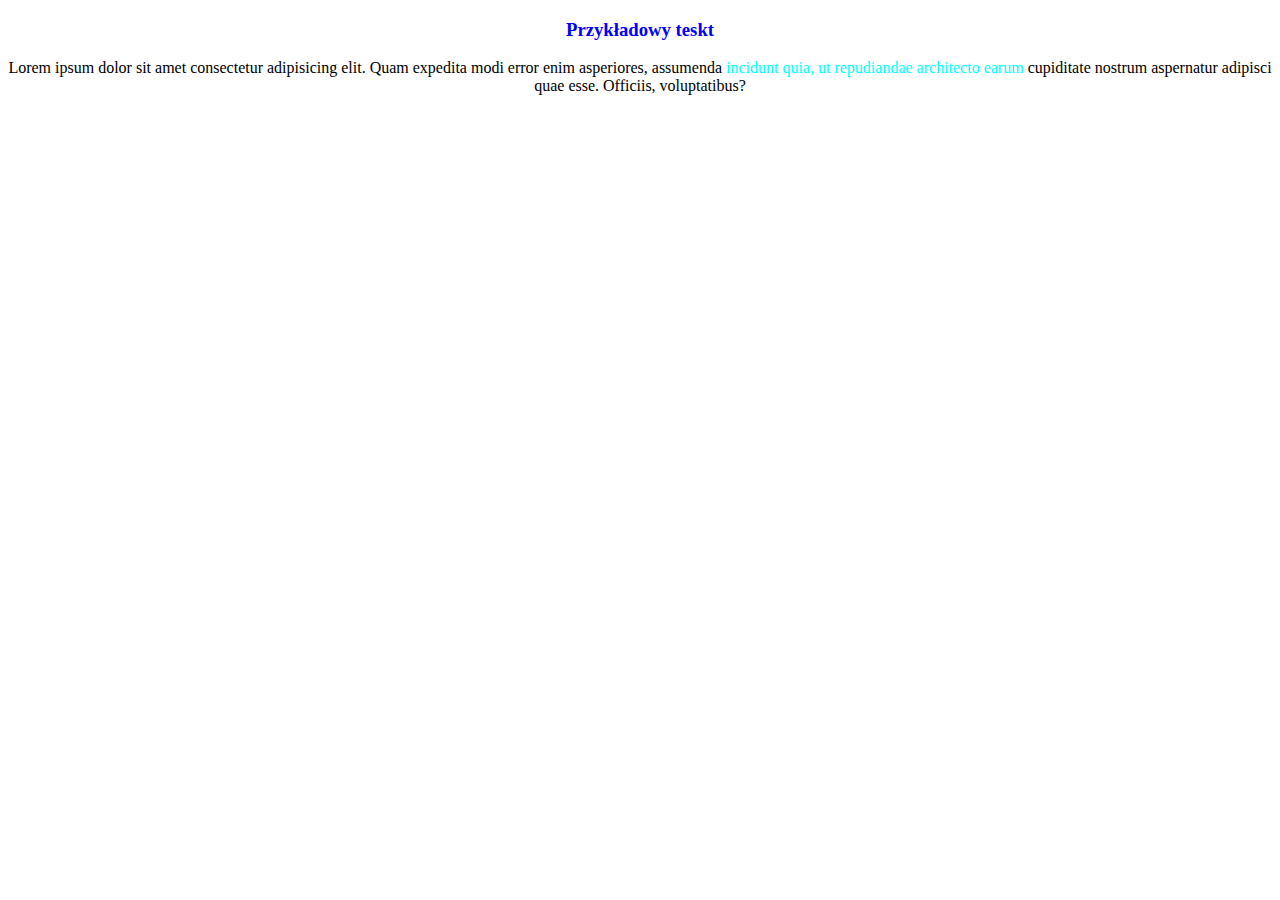
<file: index.html>
<!DOCTYPE html>
<html lang="en">
<head>
    <meta charset="UTF-8">
    <meta name="viewport" content="width=device-width, initial-scale=1.0">
    <meta http-equiv="X-UA-Compatible" content="ie=edge">
    <title>Document</title>
    <link rel="stylesheet" href="style.css">
</head>
<body>
    <h3>Przykładowy teskt</h3>
    <p>Lorem ipsum dolor sit amet consectetur adipisicing elit. Quam expedita modi error enim asperiores, assumenda <span style="color: aqua"> incidunt quia, ut repudiandae architecto earum </span>cupiditate nostrum aspernatur adipisci quae esse. Officiis, voluptatibus?</p>
</body>
</html>
</file>
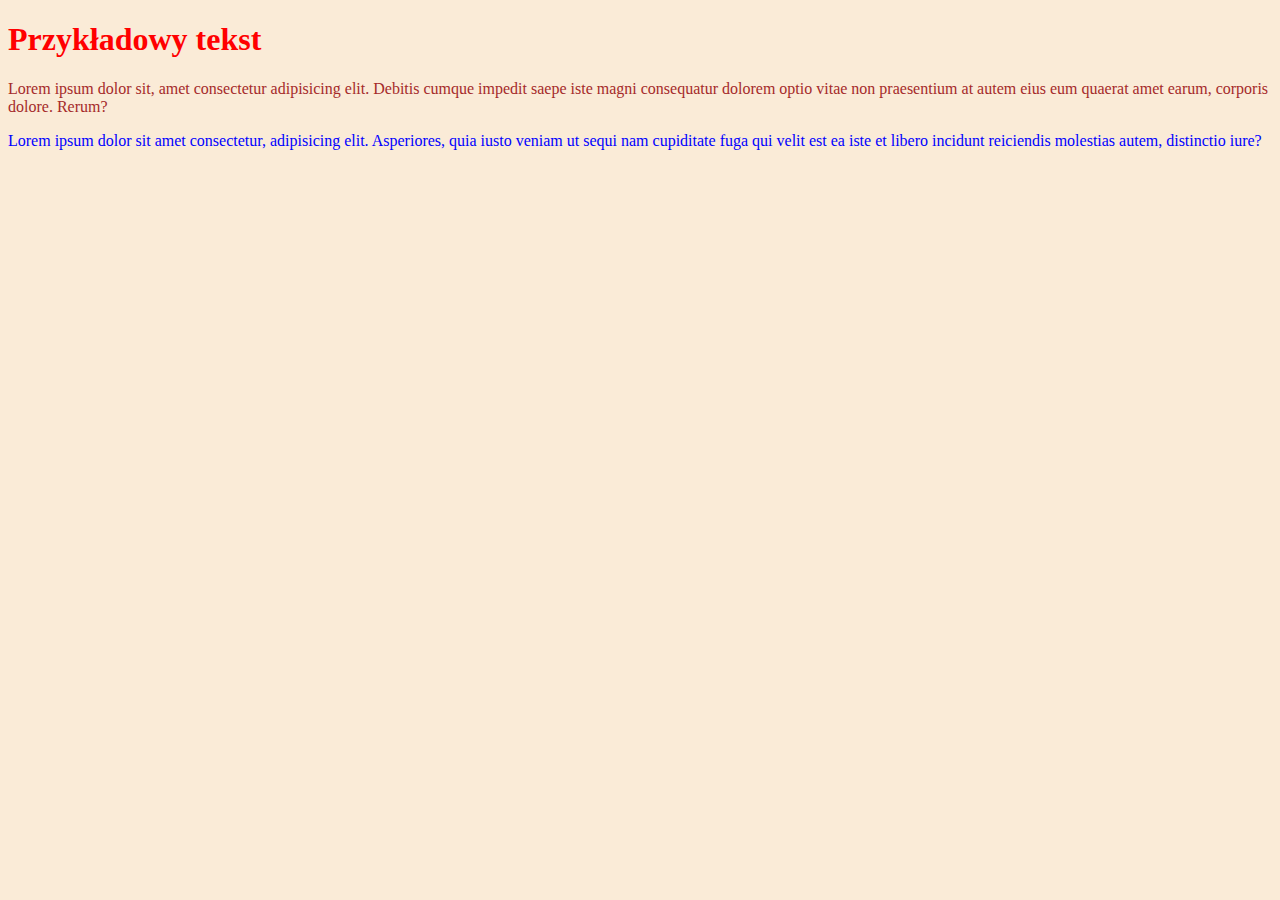
<file: kolor/index.html>
<!DOCTYPE html>
<html lang="en">
<head>
    <meta charset="UTF-8">
    <meta name="viewport" content="width=device-width, initial-scale=1.0">
    <meta http-equiv="X-UA-Compatible" content="ie=edge">
    <title>kolor</title>
    <link rel="stylesheet" href="style.css">
</head>
<body>
    <h1>Przykładowy tekst</h1>
    <p id="identyfikator">Lorem ipsum dolor sit, amet consectetur adipisicing elit. Debitis cumque impedit saepe iste magni consequatur dolorem optio vitae non praesentium at autem eius eum quaerat amet earum, corporis dolore. Rerum?</p>
    <p id="pkolor1">Lorem ipsum dolor sit amet consectetur, adipisicing elit. Asperiores, quia iusto veniam ut sequi nam cupiditate fuga qui velit est ea iste et libero incidunt reiciendis molestias autem, distinctio iure?</p>
</body>
</html>
</file>
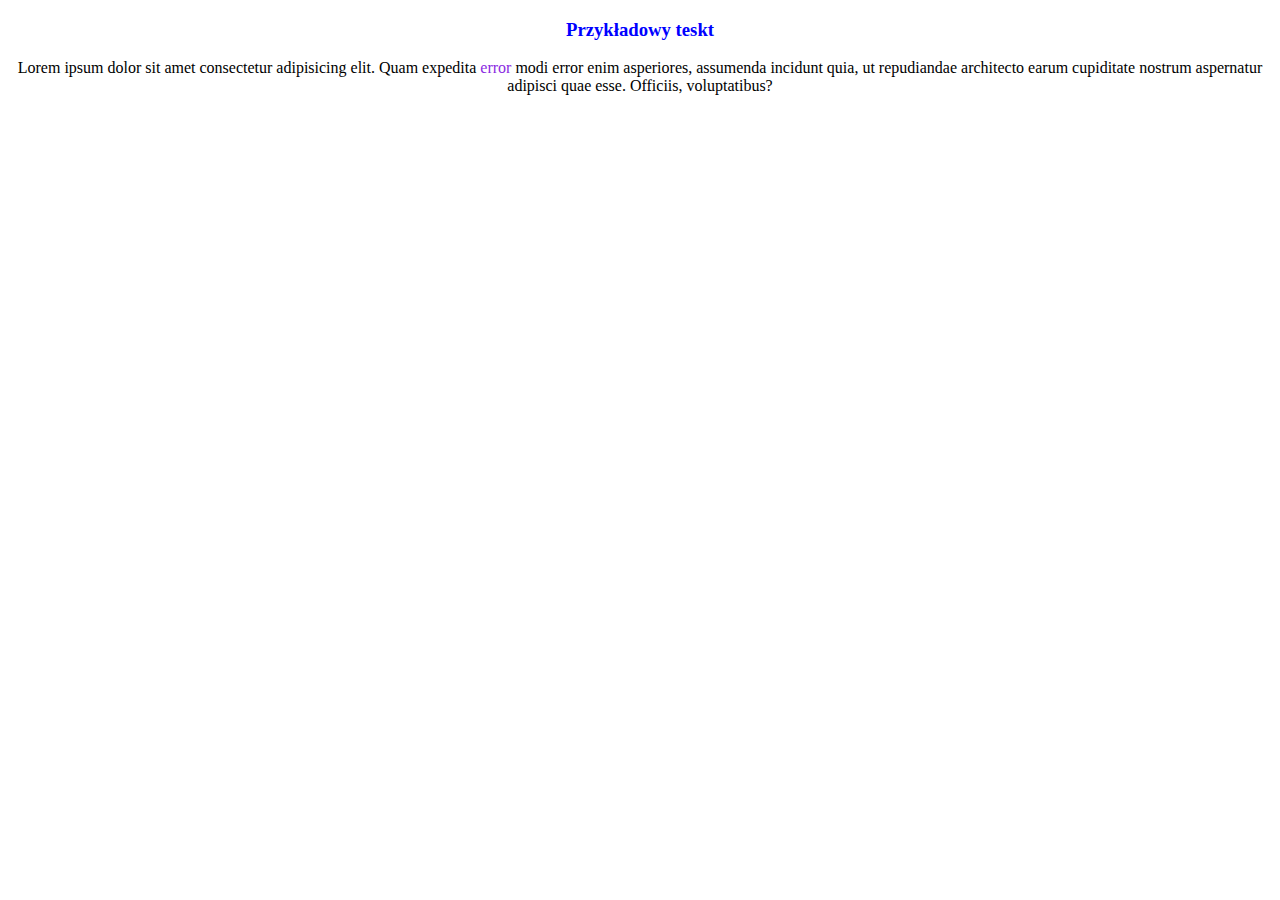
<file: tekst/index.html>
<!DOCTYPE html>
<html lang="en">
<head>
    <meta charset="UTF-8">
    <meta name="viewport" content="width=device-width, initial-scale=1.0">
    <meta http-equiv="X-UA-Compatible" content="ie=edge">
    <title>Document</title>
    <link rel="stylesheet" href="style.css">
</head>
<body>
    <h3>Przykładowy teskt</h3>
    <p>Lorem ipsum dolor sit amet consectetur adipisicing elit. Quam expedita <span>error</span> modi error enim asperiores, assumenda incidunt quia, ut repudiandae architecto earum cupiditate nostrum aspernatur adipisci quae esse. Officiis, voluptatibus?</p>
</body>
</html>
</file>
<file: style.css>
h3 {
    color: blue;
    text-align: center;
}

p{
    text-align: center;
}
</file>
<file: kolor/style.css>
body {
    background-color: antiquewhite;
}

h1 {
    color: red;
}

#identyfikator{
    color: brown;
}

#pkolor1 {
    color: blue;
}
</file>
<file: tekst/style.css>
h3 {
    color: blue;
    text-align: center;
}

p{
    text-align: center;
}

span{
    color: blueviolet;
}
</file>
